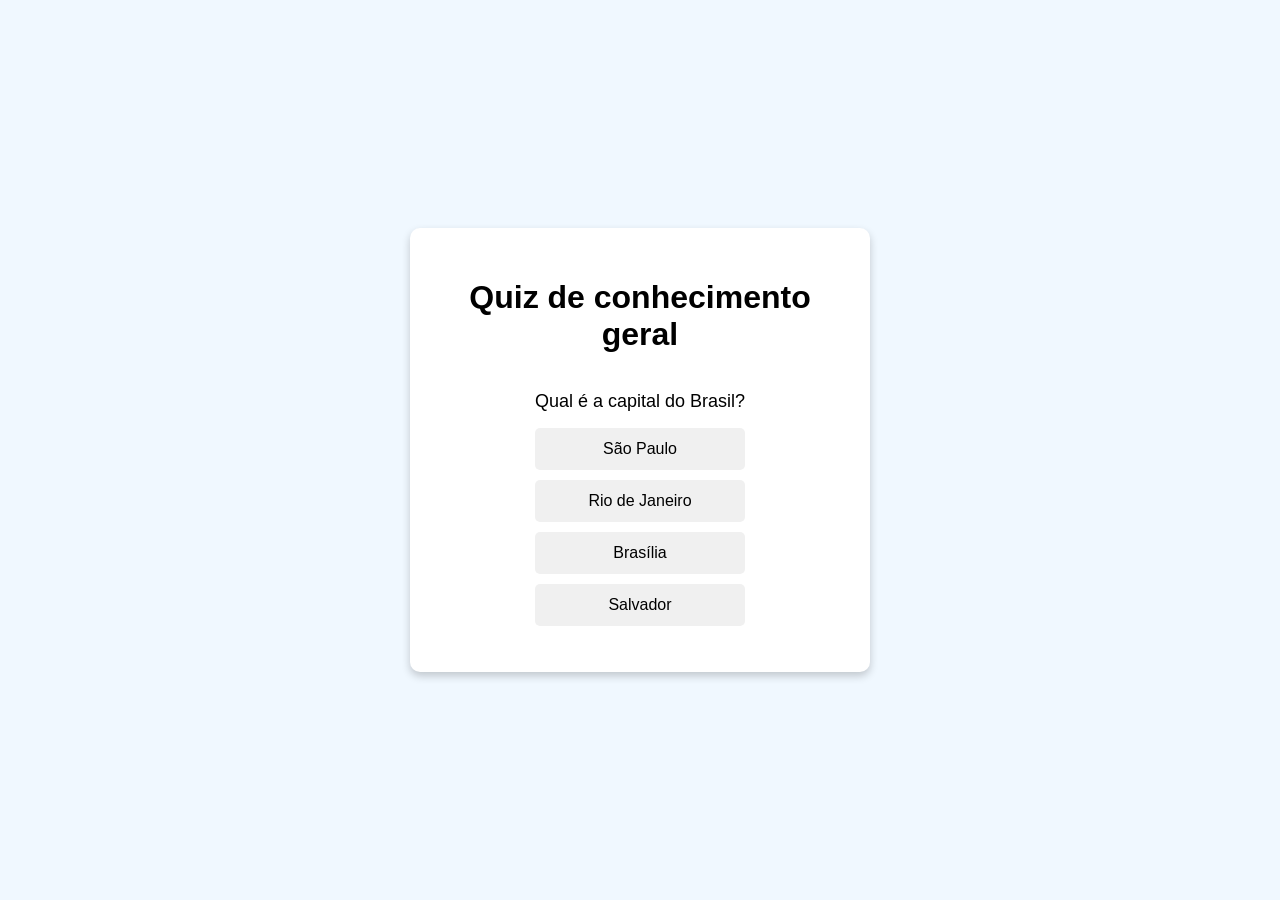
<file: index.html>
<!DOCTYPE html>
<html lang="en">
<head>
    <meta charset="UTF-8">
    <meta name="viewport" content="width=device-width, initial-scale=1.0">
    <title>Document</title>
<link rel="stylesheet" href="style.css">
</head>

<body>
  <div id="quiz-container">
      <h1>Quiz de conhecimento geral</h1>
      <div id="question-container"></div>
      <button id="next-button">Próxima</button>
  </div>
  <script src="script.js"></script>
</body>
</html>
</file>
<file: style.css>
body {
    font-family: Arial, sans-serif;
    background-color: aliceblue;
    display: flex;
    justify-content: center;
    align-items: center;
    height: 100vh;
    margin: 0;
}

#quiz-container {
    background-color: white;
    padding: 30px;
    border-radius: 10px;
    width: 400px;
    box-shadow: 0 4px 8px rgba(0,0,0,0.2);
    display: flex;
    flex-direction: column;
    align-items: center;
}

h1 {
    margin-bottom: 20px;
    text-align: center;
}

.question {
    font-size: 18px;
    margin-bottom: 15px;
    text-align: center;
}

.options {
    list-style: none;
    padding: 0;
    width: 100%;
}

.option {
    background-color: #f0f0f0;
    padding: 12px;
    margin-bottom: 10px;
    border-radius: 5px;
    cursor: pointer;
    transition: 0.3s;
    text-align: center;
}

.option:hover {
    background-color: #d0eaff;
}

.option.correct {
    background-color: #4caf50;
    color: white;
}

.option.incorrect {
    background-color: #f44336;
    color: white;
}

#next-button {
    margin-top: 20px;
    padding: 10px 20px;
    font-size: 16px;
    background-color: navy;
    color: white;
    border: none;
    border-radius: 5px;
    cursor: pointer;
    display: none;
    align-self: center;
}

#next-button:hover {
    background-color: blue;
}
</file>
